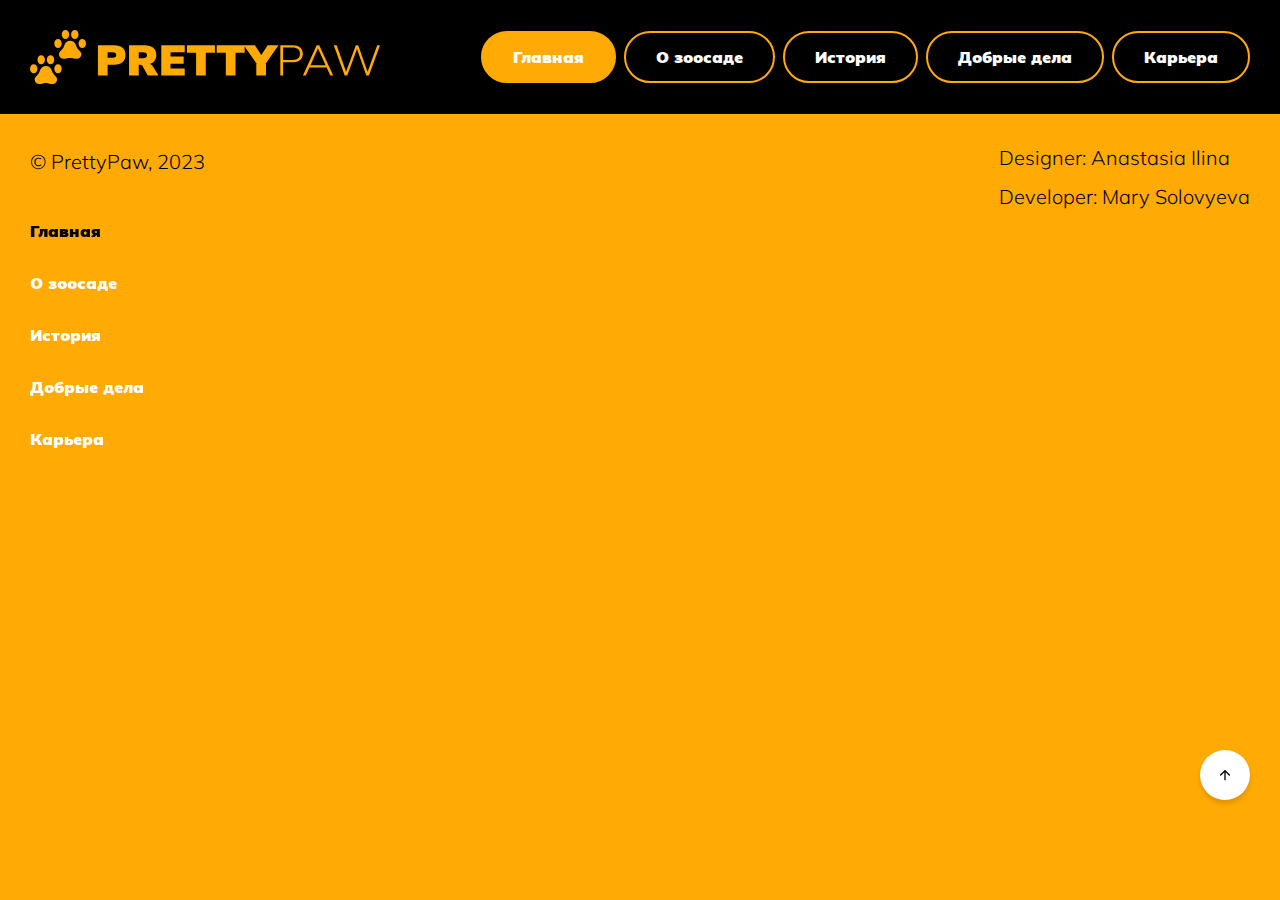
<file: page.html>
<!doctype html><html lang="ru"><head><meta charset="UTF-8"><meta http-equiv="X-UA-Compatible" content="IE=edge"><meta name="viewport" content="width=device-width,initial-scale=1"><title>Зоосад - Pretty Paw</title><link rel="icon" type="image/x-icon" href="assets/favicon.ico"><link rel="icon" type="image/png" sizes="16x16" href="assets/favicon-16x16.png"><link rel="icon" type="image/png" sizes="32x32" href="assets/favicon-32x32.png"><link rel="icon" type="image/png" sizes="48x48" href="assets/favicon-48x48.png"><link rel="manifest" href="assets/manifest.webmanifest"><meta name="mobile-web-app-capable" content="yes"><meta name="theme-color" content="#fff"><meta name="application-name" content="pretty-paw"><link rel="apple-touch-icon" sizes="57x57" href="assets/apple-touch-icon-57x57.png"><link rel="apple-touch-icon" sizes="60x60" href="assets/apple-touch-icon-60x60.png"><link rel="apple-touch-icon" sizes="72x72" href="assets/apple-touch-icon-72x72.png"><link rel="apple-touch-icon" sizes="76x76" href="assets/apple-touch-icon-76x76.png"><link rel="apple-touch-icon" sizes="114x114" href="assets/apple-touch-icon-114x114.png"><link rel="apple-touch-icon" sizes="120x120" href="assets/apple-touch-icon-120x120.png"><link rel="apple-touch-icon" sizes="144x144" href="assets/apple-touch-icon-144x144.png"><link rel="apple-touch-icon" sizes="152x152" href="assets/apple-touch-icon-152x152.png"><link rel="apple-touch-icon" sizes="167x167" href="assets/apple-touch-icon-167x167.png"><link rel="apple-touch-icon" sizes="180x180" href="assets/apple-touch-icon-180x180.png"><link rel="apple-touch-icon" sizes="1024x1024" href="assets/apple-touch-icon-1024x1024.png"><meta name="apple-mobile-web-app-capable" content="yes"><meta name="apple-mobile-web-app-status-bar-style" content="black-translucent"><meta name="apple-mobile-web-app-title" content="pretty-paw"><link rel="apple-touch-startup-image" media="(device-width: 320px) and (device-height: 568px) and (-webkit-device-pixel-ratio: 2) and (orientation: portrait)" href="assets/apple-touch-startup-image-640x1136.png"><link rel="apple-touch-startup-image" media="(device-width: 320px) and (device-height: 568px) and (-webkit-device-pixel-ratio: 2) and (orientation: landscape)" href="assets/apple-touch-startup-image-1136x640.png"><link rel="apple-touch-startup-image" media="(device-width: 375px) and (device-height: 667px) and (-webkit-device-pixel-ratio: 2) and (orientation: portrait)" href="assets/apple-touch-startup-image-750x1334.png"><link rel="apple-touch-startup-image" media="(device-width: 375px) and (device-height: 667px) and (-webkit-device-pixel-ratio: 2) and (orientation: landscape)" href="assets/apple-touch-startup-image-1334x750.png"><link rel="apple-touch-startup-image" media="(device-width: 375px) and (device-height: 812px) and (-webkit-device-pixel-ratio: 3) and (orientation: portrait)" href="assets/apple-touch-startup-image-1125x2436.png"><link rel="apple-touch-startup-image" media="(device-width: 375px) and (device-height: 812px) and (-webkit-device-pixel-ratio: 3) and (orientation: landscape)" href="assets/apple-touch-startup-image-2436x1125.png"><link rel="apple-touch-startup-image" media="(device-width: 390px) and (device-height: 844px) and (-webkit-device-pixel-ratio: 3) and (orientation: portrait)" href="assets/apple-touch-startup-image-1170x2532.png"><link rel="apple-touch-startup-image" media="(device-width: 390px) and (device-height: 844px) and (-webkit-device-pixel-ratio: 3) and (orientation: landscape)" href="assets/apple-touch-startup-image-2532x1170.png"><link rel="apple-touch-startup-image" media="(device-width: 414px) and (device-height: 896px) and (-webkit-device-pixel-ratio: 2) and (orientation: portrait)" href="assets/apple-touch-startup-image-828x1792.png"><link rel="apple-touch-startup-image" media="(device-width: 414px) and (device-height: 896px) and (-webkit-device-pixel-ratio: 2) and (orientation: landscape)" href="assets/apple-touch-startup-image-1792x828.png"><link rel="apple-touch-startup-image" media="(device-width: 414px) and (device-height: 896px) and (-webkit-device-pixel-ratio: 3) and (orientation: portrait)" href="assets/apple-touch-startup-image-1242x2688.png"><link rel="apple-touch-startup-image" media="(device-width: 414px) and (device-height: 896px) and (-webkit-device-pixel-ratio: 3) and (orientation: landscape)" href="assets/apple-touch-startup-image-2688x1242.png"><link rel="apple-touch-startup-image" media="(device-width: 414px) and (device-height: 736px) and (-webkit-device-pixel-ratio: 3) and (orientation: portrait)" href="assets/apple-touch-startup-image-1242x2208.png"><link rel="apple-touch-startup-image" media="(device-width: 414px) and (device-height: 736px) and (-webkit-device-pixel-ratio: 3) and (orientation: landscape)" href="assets/apple-touch-startup-image-2208x1242.png"><link rel="apple-touch-startup-image" media="(device-width: 428px) and (device-height: 926px) and (-webkit-device-pixel-ratio: 3) and (orientation: portrait)" href="assets/apple-touch-startup-image-1284x2778.png"><link rel="apple-touch-startup-image" media="(device-width: 428px) and (device-height: 926px) and (-webkit-device-pixel-ratio: 3) and (orientation: landscape)" href="assets/apple-touch-startup-image-2778x1284.png"><link rel="apple-touch-startup-image" media="(device-width: 768px) and (device-height: 1024px) and (-webkit-device-pixel-ratio: 2) and (orientation: portrait)" href="assets/apple-touch-startup-image-1536x2048.png"><link rel="apple-touch-startup-image" media="(device-width: 768px) and (device-height: 1024px) and (-webkit-device-pixel-ratio: 2) and (orientation: landscape)" href="assets/apple-touch-startup-image-2048x1536.png"><link rel="apple-touch-startup-image" media="(device-width: 810px) and (device-height: 1080px) and (-webkit-device-pixel-ratio: 2) and (orientation: portrait)" href="assets/apple-touch-startup-image-1620x2160.png"><link rel="apple-touch-startup-image" media="(device-width: 810px) and (device-height: 1080px) and (-webkit-device-pixel-ratio: 2) and (orientation: landscape)" href="assets/apple-touch-startup-image-2160x1620.png"><link rel="apple-touch-startup-image" media="(device-width: 834px) and (device-height: 1194px) and (-webkit-device-pixel-ratio: 2) and (orientation: portrait)" href="assets/apple-touch-startup-image-1668x2388.png"><link rel="apple-touch-startup-image" media="(device-width: 834px) and (device-height: 1194px) and (-webkit-device-pixel-ratio: 2) and (orientation: landscape)" href="assets/apple-touch-startup-image-2388x1668.png"><link rel="apple-touch-startup-image" media="(device-width: 834px) and (device-height: 1112px) and (-webkit-device-pixel-ratio: 2) and (orientation: portrait)" href="assets/apple-touch-startup-image-1668x2224.png"><link rel="apple-touch-startup-image" media="(device-width: 834px) and (device-height: 1112px) and (-webkit-device-pixel-ratio: 2) and (orientation: landscape)" href="assets/apple-touch-startup-image-2224x1668.png"><link rel="apple-touch-startup-image" media="(device-width: 1024px) and (device-height: 1366px) and (-webkit-device-pixel-ratio: 2) and (orientation: portrait)" href="assets/apple-touch-startup-image-2048x2732.png"><link rel="apple-touch-startup-image" media="(device-width: 1024px) and (device-height: 1366px) and (-webkit-device-pixel-ratio: 2) and (orientation: landscape)" href="assets/apple-touch-startup-image-2732x2048.png"><meta name="msapplication-TileColor" content="#fff"><meta name="msapplication-TileImage" content="assets/mstile-144x144.png"><meta name="msapplication-config" content="assets/browserconfig.xml"><link rel="yandex-tableau-widget" href="assets/yandex-browser-manifest.json"><script defer="defer" src="main.25c47b2b8e47c68a7971.js"></script><link href="main.cdd906766c778330fa49.css" rel="stylesheet"></head><body><header class="header"><div class="container header__container"><img class="header__logo" src="assets/logo.svg" alt="Оранжевый логотип зоосада PrettyPaw"><nav class="header__nav navigation"><ul class="navigation__list"><li class="navigation__item"><a class="navigation__link navigation__link_active" href="./">Главная</a></li><li class="navigation__item"><a class="navigation__link" href="page.html#about">О&nbsp;зоосаде</a></li><li class="navigation__item"><a class="navigation__link" href="page.html#history">История</a></li><li class="navigation__item"><a class="navigation__link" href="page.html#deeds">Добрые&nbsp;дела</a></li><li class="navigation__item"><a class="navigation__link" href="page.html#career">Карьера</a></li></ul><button class="navigation__button" aria-label="Открыть меню"></button></nav></div></header><main><section class="page-nav"><ul class="page-nav__list"><li class="page-nav__item"><a class="page-nav__link" href="./">Главная</a></li><li class="page-nav__item"><a class="page-nav__link" href="page.html#about">О&nbsp;зоосаде</a></li><li class="page-nav__item"><a class="page-nav__link" href="page.html#history">История</a></li><li class="page-nav__item"><a class="page-nav__link" href="page.html#deeds">Добрые&nbsp;дела</a></li><li class="page-nav__item"><a class="page-nav__link" href="page.html#career">Карьера</a></li></ul></section><section class="page" id="about"><div class="page__container"><h1 class="page__title">О Зоосаде</h1><div class="page__text-block"><p class="page__text">Этот зоопарк расположен в&nbsp;живописном месте и&nbsp;занимает большую территорию. Здесь содержатся различные виды животных со&nbsp;всего мира, начиная от&nbsp;крупных хищников, таких как львы и&nbsp;тигры, до&nbsp;разнообразных птиц, рыб и&nbsp;насекомых.</p><p class="page__text">В&nbsp;зоосаде созданы условия максимально приближенные к&nbsp;естественной среде обитания животных. Зоопарк заботится о&nbsp;благосостоянии животных, обеспечивая их&nbsp;необходимым питанием, медицинским уходом и&nbsp;комфортными условиями для жизни.</p></div><figure class="page__image-block"><img class="page__image" src="assets/Page-about-1.jpg" alt="Животное"></figure><div class="page__text-block"><p class="page__text">Помимо того, что зоосад представляет интерес для туристов и&nbsp;любителей животных, он&nbsp;также является важным центром научных исследований, связанных с&nbsp;охраной природы и&nbsp;защитой редких и&nbsp;исчезающих видов животных. Зоопарк сотрудничает с&nbsp;различными научными институтами и&nbsp;организациями по&nbsp;всему миру для сохранения биоразнообразия на&nbsp;планете.</p></div><figure class="page__image-block page__image-block_double"><img class="page__image" src="assets/Page-about-2.1.jpg" alt="Ветеринар с песиком"> <img class="page__image" src="assets/Page-about-2.2.jpg" alt="Ветеринар"></figure><div class="page__text-block"><p class="page__text">Наша компания работает с&nbsp;современными стандартами в&nbsp;области ухода за&nbsp;животными. У&nbsp;нас есть высококвалифицированный персонал, который заботится о&nbsp;каждом животном индивидуально, учитывая его потребности и&nbsp;характер. Мы&nbsp;также предоставляем множество услуг, чтобы сделать пребывание животного у&nbsp;нас максимально комфортным и&nbsp;безопасным, включая кормление, прогулки, игры и&nbsp;медицинский уход.</p></div><figure class="page__image-block"><img class="page__image" src="assets/Page-about-3.jpg" alt="Девочка обнимает лошадь"></figure></div></section><section class="page" id="history"><div class="page__container"><h1 class="page__title">История</h1><div class="page__text-block"><p class="page__text">Зоосад был основан много лет назад в&nbsp;центре города. Начиная с&nbsp;небольшого количества животных, он&nbsp;быстро стал одним из&nbsp;самых популярных мест в&nbsp;городе для посещения и&nbsp;развлечения.</p><p class="page__text">Сегодня зоопарк имеет огромный ассортимент животных. Он&nbsp;является домом для множества видов животных, от&nbsp;больших слонов до&nbsp;маленьких хамелеонов. Животные живут в&nbsp;условиях, максимально приближенных к&nbsp;их&nbsp;естественной среде обитания. Зоопарк уделяет особое внимание здоровью и&nbsp;благополучию своих обитателей.</p></div><figure class="page__image-block"><img class="page__image" src="assets/page-hstory-1.jpg" alt="Леопард"></figure><div class="page__text-block"><p class="page__text">Одной из&nbsp;главных целей зоопарка является образование посетителей. Многие дети посещают зоопарк в&nbsp;школьных экскурсиях, где они могут узнать больше о&nbsp;различных животных и&nbsp;их&nbsp;поведении. Также зоопарк проводит мероприятия, посвященные конкретным видам животных, чтобы привлечь внимание к&nbsp;их&nbsp;защите в&nbsp;естественной среде обитания.</p><p class="page__text">Кроме того, зоопарк сотрудничает с&nbsp;другими зоопарками по&nbsp;всему миру для обмена животными и&nbsp;исследованиями. Это позволяет зоопарку иметь большой разнообразный выбор животных и&nbsp;оказывать поддержку международным усилиям по&nbsp;защите видов, находящихся под угрозой исчезновения.</p></div><figure class="page__image-block page__image-block_double"><img class="page__image" src="assets/page-hstory-2.1.jpg" alt="Ребенок кормит животных"> <img class="page__image" src="assets/page-hstory-2.2.jpg" alt="Обезьяны"></figure><div class="page__text-block"><p class="page__text">Зоопарк предлагает различные возможности для развлечения, включая посещение зоопарка, участие в&nbsp;программе кормления животных, а&nbsp;также возможность заняться экстримальными видами спорта, такими как катание на&nbsp;тросе над зоопарком.</p><p class="page__text">Зоопарк&nbsp;&mdash; это место, где люди могут насладиться природой и&nbsp;узнать больше о&nbsp;мире животных. Он&nbsp;является важной частью городской культуры и&nbsp;защиты животных в&nbsp;мире.</p></div><figure class="page__image-block"><img class="page__image" src="assets/page-hstory-3.jpg" alt="Вид на Зоосад сверху"></figure></div></section><section class="page" id="deeds"><div class="page__container"><h1 class="page__title">дОбрые дела</h1><div class="page__text-block"><p class="page__text">Добрые дела&nbsp;&mdash; это ежегодная благотворительная акция, которую проводит компания зоосада. В&nbsp;рамках этой акции компания предоставляет услуги по&nbsp;уходу за&nbsp;животными из&nbsp;приютов и&nbsp;бездомных животных совершенно бесплатно.</p></div><figure class="page__image-block"><img class="page__image" src="assets/page-deeds-1.jpg" alt="Котик нюхает палец человека"></figure><div class="page__text-block"><p class="page__text">В&nbsp;течение нескольких дней в&nbsp;году, клиенты компании могут привести своих домашних животных на&nbsp;процедуры груминга, дрессировки, социализации и&nbsp;многие другие услуги, и&nbsp;взамен сделать пожертвование на&nbsp;поддержку бездомных животных и&nbsp;приютов. В&nbsp;этот период все собранные средства идут на&nbsp;помощь животным, которые нуждаются в&nbsp;уходе и&nbsp;любви.</p><p class="page__text">Кроме того, в&nbsp;рамках акции компания организует совместные мероприятия с&nbsp;местными приютами, например, прогулки с&nbsp;собаками, выставки животных и&nbsp;мастер-классы по&nbsp;уходу за&nbsp;животными.</p></div><figure class="page__image-block page__image-block_double"><img class="page__image" src="assets/page-deeds-2.1.jpg" alt="Милый черный песик"> <img class="page__image" src="assets/page-deeds-2.2.jpg" alt="Кот"></figure><div class="page__text-block"><p class="page__text">Эта акция стала не&nbsp;только благотворительным событием, но&nbsp;и&nbsp;традицией компании. Она дает возможность не&nbsp;только помочь бездомным животным, но&nbsp;и&nbsp;сделать доброе дело, что стимулирует людей к&nbsp;заботе о&nbsp;животных и&nbsp;к&nbsp;участию в&nbsp;благотворительных проектах.</p></div><figure class="page__image-block"><img class="page__image" src="assets/page-deeds-3.jpg" alt="Ладони, сложанные в виде сердца"></figure></div></section><section class="page" id="career"><div class="page__container"><h1 class="page__title">Карьера</h1><div class="page__text-block"><p class="page__text">Карьера в&nbsp;нашей компании может предоставить много интересных и&nbsp;перспективных возможностей для людей, увлеченных животными и&nbsp;желающих развиваться в&nbsp;этой области.</p><p class="page__text">У&nbsp;нас есть возможности для трудоустройства в&nbsp;различных должностях, начиная от&nbsp;сотрудников магазина, где можно работать с&nbsp;клиентами и&nbsp;продавать товары для животных, до&nbsp;ветеринарных врачей и&nbsp;специалистов по&nbsp;уходу за&nbsp;животными в&nbsp;груминг-салонах. Также в&nbsp;компании есть возможности для работы в&nbsp;отделе маркетинга, управления персоналом и&nbsp;различных других сферах.</p></div><figure class="page__image-block"><img class="page__image" src="assets/career-dog.jpg" alt="Человек кормит собаку"></figure><div class="page__text-block"><p class="page__text">Компания предоставляет своим сотрудникам возможность профессионального роста и&nbsp;развития, проводя регулярные тренинги и&nbsp;курсы повышения квалификации. Кроме того, компания заботится о&nbsp;своих сотрудниках и&nbsp;предлагает им&nbsp;конкурентную заработную плату, социальные льготы, гибкий график работы и&nbsp;возможность работать удаленно.</p></div><figure class="page__image-block page__image-block_double"><img class="page__image" src="assets/career-people1.jpg" alt="Кандидаты"> <img class="page__image" src="assets/career-people2.jpg" alt="Кандидаты"></figure><div class="page__text-block"><p class="page__text">Чтобы начать у&nbsp;нас карьеру, желательно иметь опыт работы с&nbsp;животными или образование в&nbsp;соответствующей области, такой как ветеринарная медицина или зоотехника. Но&nbsp;даже если у&nbsp;вас нет такого опыта или образования, вы&nbsp;можете получить его, работая в&nbsp;компании и&nbsp;проходя обучение на&nbsp;месте.</p></div><figure class="page__image-block"><img class="page__image" src="assets/career-people3.jpg" alt="Наш счастливый сотрудник"></figure><a class="page__link link-main" href="https://hh.ru">Вакансии</a></div></section></main><footer class="footer"><div class="container footer__container"><img class="footer__logo" src="assets/logo-black.svg" alt="логотип черного цвета pretty paw"><ul class="footer__social-list"><li class="footer__social-item"><a class="footer__social-link" href="#"><svg width="51" height="50" viewBox="0 0 51 50" fill="none" xmlns="http://www.w3.org/2000/svg"><path d="M26.16 6.24585C26.1777 6.24589 26.1969 6.24593 26.2175 6.24598L26.4387 6.24667C29.0068 6.25611 42.0228 6.35045 45.5322 7.29392C47.6835 7.87093 49.3775 9.57142 49.9525 11.73C50.2691 12.9159 50.4897 14.4921 50.6434 16.1132L50.6733 16.438C50.6975 16.7089 50.7198 16.9804 50.7405 17.251L50.7646 17.575C50.97 20.4316 50.9939 23.1047 50.9967 23.6896L50.997 23.7685C50.997 23.7749 50.9971 23.7855 50.9971 23.7855V23.8298C50.9971 23.8298 50.997 23.8404 50.997 23.8468L50.9967 23.9257C50.9938 24.5327 50.9681 27.3886 50.7405 30.3645L50.7149 30.6896L50.6876 31.0149C50.5328 32.8042 50.3007 34.581 49.9525 35.8853C49.3775 38.0439 47.6835 39.7448 45.5322 40.3214C41.9058 41.2967 28.1285 41.365 26.2175 41.3697L26.0703 41.37C26.0582 41.37 26.0476 41.3701 26.0385 41.3701L25.9785 41.3701C25.9785 41.3701 25.9647 41.3701 25.9555 41.3701L25.7766 41.3697C24.8108 41.3673 20.8144 41.3487 16.6292 41.205L16.0941 41.1859C16.0048 41.1826 15.9155 41.1793 15.8262 41.1759L15.2905 41.1547L14.756 41.1321C11.2888 40.9799 7.98301 40.7304 6.46228 40.3214C4.31096 39.7448 2.61691 38.0439 2.04193 35.8853C1.6936 34.581 1.46138 32.8042 1.30656 31.0149L1.27926 30.6896L1.25361 30.3645C1.0342 27.4968 1.00234 24.7405 0.997721 24.0008L0.997168 23.8949C0.99713 23.8853 0.997097 23.8765 0.99707 23.8685V23.7468C0.997097 23.7388 0.99713 23.73 0.997168 23.7205L0.997721 23.6146C1.00191 22.9446 1.02843 20.6207 1.19639 18.058L1.21813 17.7365C1.22187 17.6827 1.22569 17.6289 1.22956 17.575L1.25361 17.251C1.27431 16.9804 1.29668 16.7089 1.32085 16.438L1.35073 16.1132C1.50456 14.4921 1.72527 12.9159 2.04193 11.73C2.61691 9.57142 4.31096 7.87093 6.46228 7.29392C7.98301 6.88508 11.2888 6.63569 14.756 6.48357L15.2905 6.46092L15.8262 6.43976C15.9155 6.43635 16.0048 6.43301 16.0941 6.42972L16.6292 6.41069C20.5473 6.27619 24.2998 6.25128 25.5553 6.24667L25.7766 6.24598C25.7971 6.24593 25.8163 6.24589 25.8341 6.24585H26.16ZM20.9972 16.2808V31.3345L33.987 23.8081L20.9972 16.2808Z" fill="black"/></svg></a></li><li class="footer__social-item"><a class="footer__social-link" href="#"><svg width="50" height="50" viewBox="0 0 50 50" fill="none" xmlns="http://www.w3.org/2000/svg"><path d="M50 25C50 38.8071 38.8071 50 25 50C11.1929 50 0 38.8071 0 25C0 11.1929 11.1929 0 25 0C38.8071 0 50 11.1929 50 25ZM25.896 18.4562C23.4644 19.4676 18.6046 21.5609 11.3166 24.7362C10.1331 25.2068 9.51316 25.6672 9.45673 26.1174C9.36135 26.8782 10.3141 27.1778 11.6115 27.5858C11.788 27.6413 11.9709 27.6988 12.1583 27.7597C13.4348 28.1746 15.1518 28.66 16.0445 28.6793C16.8542 28.6968 17.7579 28.363 18.7556 27.6779C25.565 23.0814 29.0801 20.758 29.3008 20.708C29.4565 20.6726 29.6722 20.6282 29.8184 20.7581C29.9646 20.888 29.9502 21.1341 29.9347 21.2001C29.8403 21.6025 26.1004 25.0795 24.165 26.8788C23.5616 27.4397 23.1336 27.8376 23.0461 27.9285C22.8501 28.1321 22.6504 28.3246 22.4584 28.5097C21.2726 29.6529 20.3833 30.5101 22.5077 31.9101C23.5285 32.5828 24.3455 33.1391 25.1604 33.6941C26.0505 34.3002 26.9382 34.9048 28.0868 35.6577C28.3794 35.8495 28.6589 36.0488 28.9311 36.2428C29.9669 36.9813 30.8975 37.6447 32.0472 37.5389C32.7152 37.4774 33.4053 36.8493 33.7557 34.9758C34.5839 30.5483 36.2118 20.9552 36.5881 17.0022C36.621 16.6558 36.5796 16.2126 36.5463 16.018C36.513 15.8234 36.4434 15.5462 36.1905 15.341C35.8909 15.0979 35.4285 15.0467 35.2217 15.0503C34.2814 15.0669 32.8388 15.5685 25.896 18.4562Z" fill="black"/></svg></a></li></ul><ul class="footer__developers"><li class="footer__developer">Designer: <a href="https://t.me/Mrshmallowww" target="_blank">Anastasia Ilina</a></li><li class="footer__developer">Developer: <a href="https://t.me/Mary_ue" target="_blank">Mary Solovyeva</a></li></ul><p class="footer__copyright">&copy;&nbsp;PrettyPaw, 2023</p></div></footer></body></html>
</file>
<file: main.cdd906766c778330fa49.css>
@font-face{font-family:"swiper-icons";src:url("data:application/font-woff;charset=utf-8;base64, [base64]//wADZ2x5ZgAAAywAAADMAAAD2MHtryVoZWFkAAABbAAAADAAAAA2E2+eoWhoZWEAAAGcAAAAHwAAACQC9gDzaG10eAAAAigAAAAZAAAArgJkABFsb2NhAAAC0AAAAFoAAABaFQAUGG1heHAAAAG8AAAAHwAAACAAcABAbmFtZQAAA/gAAAE5AAACXvFdBwlwb3N0AAAFNAAAAGIAAACE5s74hXjaY2BkYGAAYpf5Hu/j+W2+MnAzMYDAzaX6QjD6/4//Bxj5GA8AuRwMYGkAPywL13jaY2BkYGA88P8Agx4j+/8fQDYfA1AEBWgDAIB2BOoAeNpjYGRgYNBh4GdgYgABEMnIABJzYNADCQAACWgAsQB42mNgYfzCOIGBlYGB0YcxjYGBwR1Kf2WQZGhhYGBiYGVmgAFGBiQQkOaawtDAoMBQxXjg/wEGPcYDDA4wNUA2CCgwsAAAO4EL6gAAeNpj2M0gyAACqxgGNWBkZ2D4/wMA+xkDdgAAAHjaY2BgYGaAYBkGRgYQiAHyGMF8FgYHIM3DwMHABGQrMOgyWDLEM1T9/w8UBfEMgLzE////P/5//f/V/xv+r4eaAAeMbAxwIUYmIMHEgKYAYjUcsDAwsLKxc3BycfPw8jEQA/[base64]/uznmfPFBNODM2K7MTQ45YEAZqGP81AmGGcF3iPqOop0r1SPTaTbVkfUe4HXj97wYE+yNwWYxwWu4v1ugWHgo3S1XdZEVqWM7ET0cfnLGxWfkgR42o2PvWrDMBSFj/IHLaF0zKjRgdiVMwScNRAoWUoH78Y2icB/yIY09An6AH2Bdu/UB+yxopYshQiEvnvu0dURgDt8QeC8PDw7Fpji3fEA4z/PEJ6YOB5hKh4dj3EvXhxPqH/SKUY3rJ7srZ4FZnh1PMAtPhwP6fl2PMJMPDgeQ4rY8YT6Gzao0eAEA409DuggmTnFnOcSCiEiLMgxCiTI6Cq5DZUd3Qmp10vO0LaLTd2cjN4fOumlc7lUYbSQcZFkutRG7g6JKZKy0RmdLY680CDnEJ+UMkpFFe1RN7nxdVpXrC4aTtnaurOnYercZg2YVmLN/d/gczfEimrE/fs/bOuq29Zmn8tloORaXgZgGa78yO9/cnXm2BpaGvq25Dv9S4E9+5SIc9PqupJKhYFSSl47+Qcr1mYNAAAAeNptw0cKwkAAAMDZJA8Q7OUJvkLsPfZ6zFVERPy8qHh2YER+3i/BP83vIBLLySsoKimrqKqpa2hp6+jq6RsYGhmbmJqZSy0sraxtbO3sHRydnEMU4uR6yx7JJXveP7WrDycAAAAAAAH//wACeNpjYGRgYOABYhkgZgJCZgZNBkYGLQZtIJsFLMYAAAw3ALgAeNolizEKgDAQBCchRbC2sFER0YD6qVQiBCv/H9ezGI6Z5XBAw8CBK/m5iQQVauVbXLnOrMZv2oLdKFa8Pjuru2hJzGabmOSLzNMzvutpB3N42mNgZGBg4GKQYzBhYMxJLMlj4GBgAYow/P/PAJJhLM6sSoWKfWCAAwDAjgbRAAB42mNgYGBkAIIbCZo5IPrmUn0hGA0AO8EFTQAA") format("woff");font-weight:400;font-style:normal}:root{--swiper-theme-color: #007aff}.swiper,swiper-container{margin-left:auto;margin-right:auto;position:relative;overflow:hidden;list-style:none;padding:0;z-index:1;display:block}.swiper-vertical>.swiper-wrapper{flex-direction:column}.swiper-wrapper{position:relative;width:100%;height:100%;z-index:1;display:flex;transition-property:-webkit-transform;transition-property:transform;transition-property:transform, -webkit-transform;transition-timing-function:initial;transition-timing-function:var(--swiper-wrapper-transition-timing-function, initial);box-sizing:content-box}.swiper-android .swiper-slide,.swiper-wrapper{-webkit-transform:translate3d(0px, 0, 0);transform:translate3d(0px, 0, 0)}.swiper-horizontal{touch-action:pan-y}.swiper-vertical{touch-action:pan-x}.swiper-slide,swiper-slide{flex-shrink:0;width:100%;height:100%;position:relative;transition-property:-webkit-transform;transition-property:transform;transition-property:transform, -webkit-transform;display:block}.swiper-slide-invisible-blank{visibility:hidden}.swiper-autoheight,.swiper-autoheight .swiper-slide{height:auto}.swiper-autoheight .swiper-wrapper{align-items:flex-start;transition-property:height,-webkit-transform;transition-property:transform,height;transition-property:transform,height,-webkit-transform}.swiper-backface-hidden .swiper-slide{-webkit-transform:translateZ(0);transform:translateZ(0);-webkit-backface-visibility:hidden;backface-visibility:hidden}.swiper-3d.swiper-css-mode .swiper-wrapper{-webkit-perspective:1200px;perspective:1200px}.swiper-3d .swiper-wrapper{-webkit-transform-style:preserve-3d;transform-style:preserve-3d}.swiper-3d{-webkit-perspective:1200px;perspective:1200px}.swiper-3d .swiper-slide,.swiper-3d .swiper-slide-shadow,.swiper-3d .swiper-slide-shadow-left,.swiper-3d .swiper-slide-shadow-right,.swiper-3d .swiper-slide-shadow-top,.swiper-3d .swiper-slide-shadow-bottom,.swiper-3d .swiper-cube-shadow{-webkit-transform-style:preserve-3d;transform-style:preserve-3d}.swiper-3d .swiper-slide-shadow,.swiper-3d .swiper-slide-shadow-left,.swiper-3d .swiper-slide-shadow-right,.swiper-3d .swiper-slide-shadow-top,.swiper-3d .swiper-slide-shadow-bottom{position:absolute;left:0;top:0;width:100%;height:100%;pointer-events:none;z-index:10}.swiper-3d .swiper-slide-shadow{background:rgba(0,0,0,.15)}.swiper-3d .swiper-slide-shadow-left{background-image:linear-gradient(to left, rgba(0, 0, 0, 0.5), rgba(0, 0, 0, 0))}.swiper-3d .swiper-slide-shadow-right{background-image:linear-gradient(to right, rgba(0, 0, 0, 0.5), rgba(0, 0, 0, 0))}.swiper-3d .swiper-slide-shadow-top{background-image:linear-gradient(to top, rgba(0, 0, 0, 0.5), rgba(0, 0, 0, 0))}.swiper-3d .swiper-slide-shadow-bottom{background-image:linear-gradient(to bottom, rgba(0, 0, 0, 0.5), rgba(0, 0, 0, 0))}.swiper-css-mode>.swiper-wrapper{overflow:auto;scrollbar-width:none;-ms-overflow-style:none}.swiper-css-mode>.swiper-wrapper::-webkit-scrollbar{display:none}.swiper-css-mode>.swiper-wrapper>.swiper-slide{scroll-snap-align:start start}.swiper-horizontal.swiper-css-mode>.swiper-wrapper{scroll-snap-type:x mandatory}.swiper-vertical.swiper-css-mode>.swiper-wrapper{scroll-snap-type:y mandatory}.swiper-centered>.swiper-wrapper::before{content:"";flex-shrink:0;order:9999}.swiper-centered>.swiper-wrapper>.swiper-slide{scroll-snap-align:center center;scroll-snap-stop:always}.swiper-centered.swiper-horizontal>.swiper-wrapper>.swiper-slide:first-child{margin-left:var(--swiper-centered-offset-before)}.swiper-centered.swiper-horizontal>.swiper-wrapper::before{height:100%;min-height:1px;width:var(--swiper-centered-offset-after)}.swiper-centered.swiper-vertical>.swiper-wrapper>.swiper-slide:first-child{margin-top:var(--swiper-centered-offset-before)}.swiper-centered.swiper-vertical>.swiper-wrapper::before{width:100%;min-width:1px;height:var(--swiper-centered-offset-after)}.swiper-lazy-preloader{width:42px;height:42px;position:absolute;left:50%;top:50%;margin-left:-21px;margin-top:-21px;z-index:10;-webkit-transform-origin:50%;transform-origin:50%;box-sizing:border-box;border:4px solid #007aff;border:4px solid var(--swiper-preloader-color, var(--swiper-theme-color));border-radius:50%;border-top-color:rgba(0,0,0,0)}.swiper:not(.swiper-watch-progress) .swiper-lazy-preloader,swiper-container:not(.swiper-watch-progress) .swiper-lazy-preloader,.swiper-watch-progress .swiper-slide-visible .swiper-lazy-preloader{-webkit-animation:swiper-preloader-spin 1s infinite linear;animation:swiper-preloader-spin 1s infinite linear}.swiper-lazy-preloader-white{--swiper-preloader-color: #fff}.swiper-lazy-preloader-black{--swiper-preloader-color: #000}@-webkit-keyframes swiper-preloader-spin{0%{-webkit-transform:rotate(0deg);transform:rotate(0deg)}100%{-webkit-transform:rotate(360deg);transform:rotate(360deg)}}@keyframes swiper-preloader-spin{0%{-webkit-transform:rotate(0deg);transform:rotate(0deg)}100%{-webkit-transform:rotate(360deg);transform:rotate(360deg)}}
.swiper-pagination{position:absolute;text-align:center;transition:300ms opacity;-webkit-transform:translate3d(0, 0, 0);transform:translate3d(0, 0, 0);z-index:10}.swiper-pagination.swiper-pagination-hidden{opacity:0}.swiper-pagination-disabled>.swiper-pagination,.swiper-pagination.swiper-pagination-disabled{display:none !important}.swiper-pagination-fraction,.swiper-pagination-custom,.swiper-horizontal>.swiper-pagination-bullets,.swiper-pagination-bullets.swiper-pagination-horizontal{bottom:8px;bottom:var(--swiper-pagination-bottom, 8px);top:auto;top:var(--swiper-pagination-top, auto);left:0;width:100%}.swiper-pagination-bullets-dynamic{overflow:hidden;font-size:0}.swiper-pagination-bullets-dynamic .swiper-pagination-bullet{-webkit-transform:scale(0.33);transform:scale(0.33);position:relative}.swiper-pagination-bullets-dynamic .swiper-pagination-bullet-active{-webkit-transform:scale(1);transform:scale(1)}.swiper-pagination-bullets-dynamic .swiper-pagination-bullet-active-main{-webkit-transform:scale(1);transform:scale(1)}.swiper-pagination-bullets-dynamic .swiper-pagination-bullet-active-prev{-webkit-transform:scale(0.66);transform:scale(0.66)}.swiper-pagination-bullets-dynamic .swiper-pagination-bullet-active-prev-prev{-webkit-transform:scale(0.33);transform:scale(0.33)}.swiper-pagination-bullets-dynamic .swiper-pagination-bullet-active-next{-webkit-transform:scale(0.66);transform:scale(0.66)}.swiper-pagination-bullets-dynamic .swiper-pagination-bullet-active-next-next{-webkit-transform:scale(0.33);transform:scale(0.33)}.swiper-pagination-bullet{width:8px;width:var(--swiper-pagination-bullet-width, var(--swiper-pagination-bullet-size, 8px));height:8px;height:var(--swiper-pagination-bullet-height, var(--swiper-pagination-bullet-size, 8px));display:inline-block;border-radius:50%;border-radius:var(--swiper-pagination-bullet-border-radius, 50%);background:#000;background:var(--swiper-pagination-bullet-inactive-color, #000);opacity:0.2;opacity:var(--swiper-pagination-bullet-inactive-opacity, 0.2)}button.swiper-pagination-bullet{border:none;margin:0;padding:0;box-shadow:none;-webkit-appearance:none;appearance:none}.swiper-pagination-clickable .swiper-pagination-bullet{cursor:pointer}.swiper-pagination-bullet:only-child{display:none !important}.swiper-pagination-bullet-active{opacity:1;opacity:var(--swiper-pagination-bullet-opacity, 1);background:var(--swiper-pagination-color, var(--swiper-theme-color))}.swiper-vertical>.swiper-pagination-bullets,.swiper-pagination-vertical.swiper-pagination-bullets{right:8px;right:var(--swiper-pagination-right, 8px);left:auto;left:var(--swiper-pagination-left, auto);top:50%;-webkit-transform:translate3d(0px, -50%, 0);transform:translate3d(0px, -50%, 0)}.swiper-vertical>.swiper-pagination-bullets .swiper-pagination-bullet,.swiper-pagination-vertical.swiper-pagination-bullets .swiper-pagination-bullet{margin:6px 0;margin:var(--swiper-pagination-bullet-vertical-gap, 6px) 0;display:block}.swiper-vertical>.swiper-pagination-bullets.swiper-pagination-bullets-dynamic,.swiper-pagination-vertical.swiper-pagination-bullets.swiper-pagination-bullets-dynamic{top:50%;-webkit-transform:translateY(-50%);transform:translateY(-50%);width:8px}.swiper-vertical>.swiper-pagination-bullets.swiper-pagination-bullets-dynamic .swiper-pagination-bullet,.swiper-pagination-vertical.swiper-pagination-bullets.swiper-pagination-bullets-dynamic .swiper-pagination-bullet{display:inline-block;transition:200ms top,200ms -webkit-transform;transition:200ms transform,200ms top;transition:200ms transform,200ms top,200ms -webkit-transform}.swiper-horizontal>.swiper-pagination-bullets .swiper-pagination-bullet,.swiper-pagination-horizontal.swiper-pagination-bullets .swiper-pagination-bullet{margin:0 4px;margin:0 var(--swiper-pagination-bullet-horizontal-gap, 4px)}.swiper-horizontal>.swiper-pagination-bullets.swiper-pagination-bullets-dynamic,.swiper-pagination-horizontal.swiper-pagination-bullets.swiper-pagination-bullets-dynamic{left:50%;-webkit-transform:translateX(-50%);transform:translateX(-50%);white-space:nowrap}.swiper-horizontal>.swiper-pagination-bullets.swiper-pagination-bullets-dynamic .swiper-pagination-bullet,.swiper-pagination-horizontal.swiper-pagination-bullets.swiper-pagination-bullets-dynamic .swiper-pagination-bullet{transition:200ms left,200ms -webkit-transform;transition:200ms transform,200ms left;transition:200ms transform,200ms left,200ms -webkit-transform}.swiper-horizontal.swiper-rtl>.swiper-pagination-bullets-dynamic .swiper-pagination-bullet,:host(.swiper-horizontal.swiper-rtl) .swiper-pagination-bullets-dynamic .swiper-pagination-bullet{transition:200ms right,200ms -webkit-transform;transition:200ms transform,200ms right;transition:200ms transform,200ms right,200ms -webkit-transform}.swiper-pagination-fraction{color:inherit;color:var(--swiper-pagination-fraction-color, inherit)}.swiper-pagination-progressbar{background:rgba(0, 0, 0, 0.25);background:var(--swiper-pagination-progressbar-bg-color, rgba(0, 0, 0, 0.25));position:absolute}.swiper-pagination-progressbar .swiper-pagination-progressbar-fill{background:var(--swiper-pagination-color, var(--swiper-theme-color));position:absolute;left:0;top:0;width:100%;height:100%;-webkit-transform:scale(0);transform:scale(0);-webkit-transform-origin:left top;transform-origin:left top}.swiper-rtl .swiper-pagination-progressbar .swiper-pagination-progressbar-fill{-webkit-transform-origin:right top;transform-origin:right top}.swiper-horizontal>.swiper-pagination-progressbar,.swiper-pagination-progressbar.swiper-pagination-horizontal,.swiper-vertical>.swiper-pagination-progressbar.swiper-pagination-progressbar-opposite,.swiper-pagination-progressbar.swiper-pagination-vertical.swiper-pagination-progressbar-opposite{width:100%;height:4px;height:var(--swiper-pagination-progressbar-size, 4px);left:0;top:0}.swiper-vertical>.swiper-pagination-progressbar,.swiper-pagination-progressbar.swiper-pagination-vertical,.swiper-horizontal>.swiper-pagination-progressbar.swiper-pagination-progressbar-opposite,.swiper-pagination-progressbar.swiper-pagination-horizontal.swiper-pagination-progressbar-opposite{width:4px;width:var(--swiper-pagination-progressbar-size, 4px);height:100%;left:0;top:0}.swiper-pagination-lock{display:none}
/*! normalize.css v8.0.1 | MIT License | github.com/necolas/normalize.css */

/* Document
   ========================================================================== */

/**
 * 1. Correct the line height in all browsers.
 * 2. Prevent adjustments of font size after orientation changes in iOS.
 */

html {
  line-height: 1.15; /* 1 */
  -webkit-text-size-adjust: 100%; /* 2 */
}

/* Sections
   ========================================================================== */

/**
 * Remove the margin in all browsers.
 */

body {
  margin: 0;
}

/**
 * Render the `main` element consistently in IE.
 */

main {
  display: block;
}

/**
 * Correct the font size and margin on `h1` elements within `section` and
 * `article` contexts in Chrome, Firefox, and Safari.
 */

h1 {
  font-size: 2em;
  margin: 0.67em 0;
}

/* Grouping content
   ========================================================================== */

/**
 * 1. Add the correct box sizing in Firefox.
 * 2. Show the overflow in Edge and IE.
 */

hr {
  box-sizing: content-box; /* 1 */
  height: 0; /* 1 */
  overflow: visible; /* 2 */
}

/**
 * 1. Correct the inheritance and scaling of font size in all browsers.
 * 2. Correct the odd `em` font sizing in all browsers.
 */

pre {
  font-family: monospace, monospace; /* 1 */
  font-size: 1em; /* 2 */
}

/* Text-level semantics
   ========================================================================== */

/**
 * Remove the gray background on active links in IE 10.
 */

a {
  background-color: transparent;
}

/**
 * 1. Remove the bottom border in Chrome 57-
 * 2. Add the correct text decoration in Chrome, Edge, IE, Opera, and Safari.
 */

abbr[title] {
  border-bottom: none; /* 1 */
  text-decoration: underline; /* 2 */
  text-decoration: underline dotted; /* 2 */
}

/**
 * Add the correct font weight in Chrome, Edge, and Safari.
 */

b,
strong {
  font-weight: bolder;
}

/**
 * 1. Correct the inheritance and scaling of font size in all browsers.
 * 2. Correct the odd `em` font sizing in all browsers.
 */

code,
kbd,
samp {
  font-family: monospace, monospace; /* 1 */
  font-size: 1em; /* 2 */
}

/**
 * Add the correct font size in all browsers.
 */

small {
  font-size: 80%;
}

/**
 * Prevent `sub` and `sup` elements from affecting the line height in
 * all browsers.
 */

sub,
sup {
  font-size: 75%;
  line-height: 0;
  position: relative;
  vertical-align: baseline;
}

sub {
  bottom: -0.25em;
}

sup {
  top: -0.5em;
}

/* Embedded content
   ========================================================================== */

/**
 * Remove the border on images inside links in IE 10.
 */

img {
  border-style: none;
}

/* Forms
   ========================================================================== */

/**
 * 1. Change the font styles in all browsers.
 * 2. Remove the margin in Firefox and Safari.
 */

button,
input,
optgroup,
select,
textarea {
  font-family: inherit; /* 1 */
  font-size: 100%; /* 1 */
  line-height: 1.15; /* 1 */
  margin: 0; /* 2 */
}

/**
 * Show the overflow in IE.
 * 1. Show the overflow in Edge.
 */

button,
input { /* 1 */
  overflow: visible;
}

/**
 * Remove the inheritance of text transform in Edge, Firefox, and IE.
 * 1. Remove the inheritance of text transform in Firefox.
 */

button,
select { /* 1 */
  text-transform: none;
}

/**
 * Correct the inability to style clickable types in iOS and Safari.
 */

button,
[type="button"],
[type="reset"],
[type="submit"] {
  -webkit-appearance: button;
}

/**
 * Remove the inner border and padding in Firefox.
 */

button::-moz-focus-inner,
[type="button"]::-moz-focus-inner,
[type="reset"]::-moz-focus-inner,
[type="submit"]::-moz-focus-inner {
  border-style: none;
  padding: 0;
}

/**
 * Restore the focus styles unset by the previous rule.
 */

button:-moz-focusring,
[type="button"]:-moz-focusring,
[type="reset"]:-moz-focusring,
[type="submit"]:-moz-focusring {
  outline: 1px dotted ButtonText;
}

/**
 * Correct the padding in Firefox.
 */

fieldset {
  padding: 0.35em 0.75em 0.625em;
}

/**
 * 1. Correct the text wrapping in Edge and IE.
 * 2. Correct the color inheritance from `fieldset` elements in IE.
 * 3. Remove the padding so developers are not caught out when they zero out
 *    `fieldset` elements in all browsers.
 */

legend {
  box-sizing: border-box; /* 1 */
  color: inherit; /* 2 */
  display: table; /* 1 */
  max-width: 100%; /* 1 */
  padding: 0; /* 3 */
  white-space: normal; /* 1 */
}

/**
 * Add the correct vertical alignment in Chrome, Firefox, and Opera.
 */

progress {
  vertical-align: baseline;
}

/**
 * Remove the default vertical scrollbar in IE 10+.
 */

textarea {
  overflow: auto;
}

/**
 * 1. Add the correct box sizing in IE 10.
 * 2. Remove the padding in IE 10.
 */

[type="checkbox"],
[type="radio"] {
  box-sizing: border-box; /* 1 */
  padding: 0; /* 2 */
}

/**
 * Correct the cursor style of increment and decrement buttons in Chrome.
 */

[type="number"]::-webkit-inner-spin-button,
[type="number"]::-webkit-outer-spin-button {
  height: auto;
}

/**
 * 1. Correct the odd appearance in Chrome and Safari.
 * 2. Correct the outline style in Safari.
 */

[type="search"] {
  -webkit-appearance: textfield; /* 1 */
  outline-offset: -2px; /* 2 */
}

/**
 * Remove the inner padding in Chrome and Safari on macOS.
 */

[type="search"]::-webkit-search-decoration {
  -webkit-appearance: none;
}

/**
 * 1. Correct the inability to style clickable types in iOS and Safari.
 * 2. Change font properties to `inherit` in Safari.
 */

::-webkit-file-upload-button {
  -webkit-appearance: button; /* 1 */
  font: inherit; /* 2 */
}

/* Interactive
   ========================================================================== */

/*
 * Add the correct display in Edge, IE 10+, and Firefox.
 */

details {
  display: block;
}

/*
 * Add the correct display in all browsers.
 */

summary {
  display: list-item;
}

/* Misc
   ========================================================================== */

/**
 * Add the correct display in IE 10+.
 */

template {
  display: none;
}

/**
 * Add the correct display in IE 10.
 */

[hidden] {
  display: none;
}

@font-face{font-family:"Mulish";font-weight:1000;font-display:swap;src:url(fonts/mulish-extrablack.woff2) format("woff2"),url(fonts/mulish-extrablack.woff) format("woff")}@font-face{font-family:"Mulish";font-weight:300;font-display:swap;src:url(fonts/mulish-light.woff2) format("woff2"),url(fonts/mulish-light.woff) format("woff")}html{position:relative;box-sizing:border-box;min-height:100%}*,*::before,*::after{box-sizing:inherit}body{min-width:320px;min-height:100vh;font-family:"Mulish",sans-serif;font-weight:300;background-color:#ffaa05;color:#000;line-height:1.4;font-size:16px}img,svg,video{display:block;max-width:100%;max-height:100%;height:auto}button{padding:0;cursor:pointer;border:none;background-color:rgba(0,0,0,0)}a{-webkit-text-decoration:none;text-decoration:none;color:inherit}ul{list-style:none;padding:0;margin:0}h1,h2,h3,p,figure,fieldset{margin:0}iframe{border:none}.visually-hidden{position:fixed;-webkit-transform:scale(0);transform:scale(0)}.video-bg{position:absolute;top:0;left:0;width:100%;height:100%;object-fit:cover}.container{padding-left:16px;padding-right:16px}.link-main{padding:10px 20px;display:inline-flex;align-items:center;gap:4px;font-weight:1000;font-size:16;line-height:1;color:#ffaa05;background-color:#fff;border-radius:80px;transition:all .2s ease}.link-main::after{content:"";display:block;width:16px;height:16px;background:url(assets/arrow-right.svg) center/contain no-repeat;transition:background-image .2s ease}.link-main:focus:not(:hover):not(:active){outline:none;box-shadow:inset 0px 0px 0px 2px #000}.link-main:hover{outline:none;color:#000}.link-main:hover::after{background-image:url(assets/arrow-right-black.svg)}.arrow-top{display:flex;align-items:center;justify-content:center;right:16px;bottom:30px;width:36px;height:36px}.arrow-top:hover{color:#ffaa05}.arrow-top__svg{width:12px}.swiper-pagination-bullet{width:10px;height:10px;border-radius:16px;background-color:#fff;opacity:1;transition:width .3s ease}.swiper-pagination-bullet-active{width:40px;background-color:#ffaa05}.header{padding:22px 0;position:absolute;top:0;left:0;right:0;z-index:50;background-color:#000}.header__container{display:flex;align-items:center;justify-content:space-between}.header__logo{width:200px}.navigation__list{display:none;padding-top:120px;padding-bottom:120px;position:absolute;top:0;left:0;width:100%;height:100vh;overflow-y:auto;text-align:center;background-color:#000;color:#fff;z-index:-1}.navigation__item{margin-bottom:40px}.navigation__item:last-child{margin-bottom:0}.navigation__link{font-weight:1000;font-size:16px;line-height:1;white-space:nowrap;transition:all .2s ease}.navigation__link_active{color:#ffaa05;pointer-events:none}.navigation__link:focus:not(:hover){outline:none;color:inherit;background-color:#ffaa05}.navigation__link:hover{outline:none;color:#ffaa05}.navigation__button{display:block;width:36px;height:36px;background:url(assets/menu.svg) center/contain}.navigation__button_active{background-image:url(assets/close.svg)}.hero{position:relative;background-image:url(assets/poster@1x.jpg);background-image:-webkit-image-set(url(assets/poster@2x.webp) 2x, url(assets/poster@1x.webp) 1x, url(assets/poster@2x.jpg) 2x, url(assets/poster@1x.jpg) 1x);background-image:image-set(url(assets/poster@2x.webp) 2x, url(assets/poster@1x.webp) 1x, url(assets/poster@2x.jpg) 2x, url(assets/poster@1x.jpg) 1x);background-size:cover;background-position:contain}.hero__container{position:relative;padding-top:120px;padding-bottom:50px;display:flex;flex-direction:column;justify-content:flex-end;z-index:10;min-height:554px}.hero__title{margin-bottom:24px;font-weight:1000;font-size:40px;line-height:1;text-transform:uppercase;color:#ffaa05}.hero__subtitle{font-size:20px;line-height:1;text-transform:uppercase;color:#fff}.hero::before{content:"";position:absolute;z-index:5;top:0;right:0;bottom:0;left:0;background:linear-gradient(180deg, rgba(0, 0, 0, 0) 35.38%, #000000 100%)}.hero__video-bg{z-index:3}.about{padding:80px 0}.about__title{margin-bottom:24px;font-weight:1000;font-size:32px;line-height:1;text-transform:uppercase;color:#fff}.about__content{margin-bottom:13px;padding-bottom:27px;background-image:url(assets/paw.svg);background-size:contain;background-repeat:no-repeat;background-position:center bottom}.about__description{margin-bottom:40px}.about__link{margin-bottom:40px}.about__count-list{display:grid;grid-template-columns:repeat(2, 120px);grid-gap:20px;gap:20px;font-weight:1000;line-height:1;color:#fff}.about__count{margin-bottom:16px;font-size:40px}.about__image{border-radius:16px}.career{padding-top:80px;padding-bottom:40px;overflow-x:hidden}.career__content{margin-bottom:40px}.career__title{margin-bottom:24px;font-weight:1000;font-size:32px;line-height:1;color:#fff;text-transform:uppercase}.career__description{margin-bottom:24px}.career__image-item{height:auto;height:initial;display:flex;align-items:center}.career__image{width:100%;border-radius:16px}.location{position:relative}.location__list{position:relative;z-index:10;--opacity: 0;--background-image: none}.location__item{position:relative;padding:50px 16px;min-height:273px;background-image:linear-gradient(0deg, rgba(0, 0, 0, 0.4), rgba(0, 0, 0, 0.4))}.location__item:not(:last-child)::after{content:"";position:absolute;display:block;bottom:0;background-color:#fff;right:50%;width:calc(100% - 32px);height:1px;background-color:#fff;-webkit-transform:translate(50%, 1px);transform:translate(50%, 1px)}.location__item::before{content:"";position:absolute;z-index:-1;top:0;right:0;bottom:0;left:0;background-size:cover;background-position:center}.location__item_mammals::before{background-image:url(assets/mammals.jpg);background-image:-webkit-image-set(url(assets/mammals_2x.webp) 2x, url(assets/mammals_2x.jpg) 2x, url(assets/mammals.webp) 1x, url(assets/mammals.jpg) 1x);background-image:image-set(url(assets/mammals_2x.webp) 2x, url(assets/mammals_2x.jpg) 2x, url(assets/mammals.webp) 1x, url(assets/mammals.jpg) 1x)}.location__item_birds::before{background-image:url(assets/birds.jpg);background-image:-webkit-image-set(url(assets/birds_2x.webp) 2x, url(assets/birds_2x.jpg) 2x, url(assets/birds.webp) 1x, url(assets/birds.jpg) 1x);background-image:image-set(url(assets/birds_2x.webp) 2x, url(assets/birds_2x.jpg) 2x, url(assets/birds.webp) 1x, url(assets/birds.jpg) 1x)}.location__item_reptiles::before{background-image:url(assets/reptiles.jpg);background-image:-webkit-image-set(url(assets/reptiles_2x.webp) 2x, url(assets/reptiles_2x.jpg) 2x, url(assets/reptiles.webp) 1x, url(assets/reptiles.jpg) 1x);background-image:image-set(url(assets/reptiles_2x.webp) 2x, url(assets/reptiles_2x.jpg) 2x, url(assets/reptiles.webp) 1x, url(assets/reptiles.jpg) 1x)}.location__item_water::before{background-image:url(assets/water.jpg);background-image:-webkit-image-set(url(assets/water_2x.webp) 2x, url(assets/water_2x.jpg) 2x, url(assets/water.webp) 1x, url(assets/water.jpg) 1x);background-image:image-set(url(assets/water_2x.webp) 2x, url(assets/water_2x.jpg) 2x, url(assets/water.webp) 1x, url(assets/water.jpg) 1x)}.location__item_insects::before{background-image:url(assets/insects.jpg);background-image:-webkit-image-set(url(assets/insects_2x.webp) 2x, url(assets/insects_2x.jpg) 2x, url(assets/insects.webp) 1x, url(assets/insects.jpg) 1x);background-image:image-set(url(assets/insects_2x.webp) 2x, url(assets/insects_2x.jpg) 2x, url(assets/insects.webp) 1x, url(assets/insects.jpg) 1x)}.location__title{margin-bottom:16px;font-weight:1000;font-size:20px;line-height:1;text-transform:uppercase;color:#ffaa05;white-space:nowrap}.location__description{color:#fff}.location__video-bg{display:none}.footer{padding-top:20px;padding-bottom:30px}.footer__logo{margin-bottom:32px;width:200px}.footer__social-list{margin-bottom:52px;display:flex;gap:16px}.footer__social-link{display:block;width:36px}.footer__developers{margin-bottom:52px;line-height:1}.footer__developer{margin-bottom:19px}.footer__developer:last-child{margin-bottom:0}.footer__social-link,.footer__developer-link{color:#000;outline:2px solid rgba(0,0,0,0);outline-offset:2px;border-radius:3px;transition:color .3s ease-in}.footer__social-link:focus:not(:hover),.footer__developer-link:focus:not(:hover){outline-color:#fff}.footer__social-link:hover,.footer__developer-link:hover{color:#fff}.page{padding-top:120px;padding-bottom:40px}.page__container{padding:0 16px}.page__title{margin-bottom:24px;font-family:"Mulish";font-style:normal;font-weight:1000;font-size:32px;line-height:1;color:#fff;text-transform:uppercase}.page__text-block{margin-bottom:40px}.page__text-block:last-child{margin-bottom:0}.page__text{margin-bottom:16px}.page__text:last-child{margin-bottom:0}.page__image-block{margin-bottom:40px}.page__image-block:last-child{margin-bottom:0}.page__image-block_double{--gap: 18px}.page__image{object-fit:cover;height:308px;border-radius:16px}.page__image:nth-child(2){display:none}.page-nav{display:none}.page-nav__list{display:flex;flex-direction:column}.page-nav__item{margin-bottom:24px}.page-nav__item:last-child{margin-bottom:0}.page-nav__link{font-weight:1000;font-size:16px;line-height:140%;color:#fff}.page-nav__link_active{color:#000;pointer-events:none}@media (min-width: 576px){.container{padding-left:24px;padding-right:24px}.arrow-top{right:30px}.career__image-item{width:48%}.location__item{padding-left:32px;padding-right:32px;min-height:200px}.location__item_mammals::before{background-image:url(assets/mammals_tablet.jpg);background-image:-webkit-image-set(url(assets/mammals_tablet_2x.webp) 2x, url(assets/mammals_tablet_2x.jpg) 2x, url(assets/mammals_tablet.webp) 1x, url(assets/mammals_tablet.jpg) 1x);background-image:image-set(url(assets/mammals_tablet_2x.webp) 2x, url(assets/mammals_tablet_2x.jpg) 2x, url(assets/mammals_tablet.webp) 1x, url(assets/mammals_tablet.jpg) 1x)}.location__item_birds::before{background-image:url(assets/birds_tablet.jpg);background-image:-webkit-image-set(url(assets/birds_tablet_2x.webp) 2x, url(assets/birds_tablet_2x.jpg) 2x, url(assets/birds_tablet.webp) 1x, url(assets/birds_tablet.jpg) 1x);background-image:image-set(url(assets/birds_tablet_2x.webp) 2x, url(assets/birds_tablet_2x.jpg) 2x, url(assets/birds_tablet.webp) 1x, url(assets/birds_tablet.jpg) 1x)}.location__item_reptiles::before{background-image:url(assets/reptiles_tablet.jpg);background-image:-webkit-image-set(url(assets/reptiles_tablet_2x.webp) 2x, url(assets/reptiles_tablet_2x.jpg) 2x, url(assets/reptiles_tablet.webp) 1x, url(assets/reptiles_tablet.jpg) 1x);background-image:image-set(url(assets/reptiles_tablet_2x.webp) 2x, url(assets/reptiles_tablet_2x.jpg) 2x, url(assets/reptiles_tablet.webp) 1x, url(assets/reptiles_tablet.jpg) 1x)}.location__item_water::before{background-image:url(assets/water_tablet.jpg);background-image:-webkit-image-set(url(assets/water_tablet_2x.webp) 2x, url(assets/water_tablet_2x.jpg) 2x, url(assets/water_tablet.webp) 1x, url(assets/water_tablet.jpg) 1x);background-image:image-set(url(assets/water_tablet_2x.webp) 2x, url(assets/water_tablet_2x.jpg) 2x, url(assets/water_tablet.webp) 1x, url(assets/water_tablet.jpg) 1x)}.location__item_insects::before{background-image:url(assets/insects_tablet.jpg);background-image:-webkit-image-set(url(assets/insects_tablet_2x.webp) 2x, url(assets/insects_tablet_2x.jpg) 2x, url(assets/insects_tablet.webp) 1x, url(assets/insects_tablet.jpg) 1x);background-image:image-set(url(assets/insects_tablet_2x.webp) 2x, url(assets/insects_tablet_2x.jpg) 2x, url(assets/insects_tablet.webp) 1x, url(assets/insects_tablet.jpg) 1x)}.footer__container{display:grid;grid-gap:40px;gap:40px;grid-template-columns:1fr -webkit-max-content;grid-template-columns:1fr max-content}.footer__logo{margin-bottom:0}.footer__social-list{margin-bottom:0}.footer__developers{margin-bottom:0;order:2}.page__image-block_double{display:flex;gap:var(--gap)}.page__image-block_double .page__image{width:calc(50% - var(--gap)/2)}.page__image{height:auto;flex-grow:1}.page__image:nth-child(2){display:block}}@media (min-width: 768px){.container{padding-left:32px;padding-right:32px}.hero{background-image:url(assets/poster-xl@1x.jpg);background-image:-webkit-image-set(url(assets/poster-xl@2x.webp) 2x, url(assets/poster-xl@1x.webp) 1x, url(assets/poster-xl@2x.jpg) 2x, url(assets/poster-xl@1x.jpg) 1x);background-image:image-set(url(assets/poster-xl@2x.webp) 2x, url(assets/poster-xl@1x.webp) 1x, url(assets/poster-xl@2x.jpg) 2x, url(assets/poster-xl@1x.jpg) 1x)}.about__content{display:grid;grid-template-columns:1fr -webkit-min-content;grid-template-columns:1fr min-content;grid-template-areas:"description list" "link list";grid-gap:24px 92px;gap:24px 92px;background-position:right bottom}.about__description{margin-bottom:0;grid-area:description}.about__link{margin-bottom:0;grid-area:link;justify-self:start}.about__count-list{grid-area:list}.career__content{display:grid;grid-template-columns:1fr -webkit-min-content;grid-template-columns:1fr min-content;grid-template-rows:-webkit-min-content;grid-template-rows:min-content;grid-template-areas:"career-title career-link" "career-description career-link";justify-content:space-between;grid-gap:11px 21px;gap:11px 21px}.career__title{margin-bottom:0;grid-area:career-title}.career__description{margin-bottom:0;grid-area:career-description}.career__link{grid-area:career-link;align-self:baseline;justify-self:end}.career__slider{overflow:visible}.career__image-item_odd{width:34%}.career__image-item_even{width:25%}.career .swiper-pagination{display:none}.page__container{padding:0 30px;max-width:980px}}@media (min-width: 1024px){body{font-size:20px}.link-main{padding:17px 32px;gap:10px;font-size:20px}.arrow-top{width:50px;height:50px;bottom:100px}.arrow-top__svg{width:16px}.header{padding:30px 0}.header__logo{width:350px}.navigation__list{padding-top:146px;padding-bottom:146px}.navigation__button{width:50px;height:50px}.hero__container{padding-bottom:70px}.hero__title{margin-bottom:40px;font-size:52px}.hero__subtitle{font-size:40px}.about{padding:100px 0}.about__container{display:grid;grid-template-columns:48% 1fr;grid-template-areas:"title title" "slider content";grid-gap:40px 20px;gap:40px 20px}.about__title{margin-bottom:0;grid-area:title;font-size:52px}.about__content{margin-bottom:0;padding-bottom:0;grid-area:content;grid-template-columns:1fr;grid-template-rows:-webkit-min-content;grid-template-rows:min-content;grid-template-areas:"description" "list" "link";gap:40px;background-position:center}.about__link{align-self:end}.about__count-list{grid-template-columns:repeat(2, 200px)}.about__count{font-size:52px}.about__picture{grid-area:slider}.career{padding-top:100px;padding-bottom:100px}.career__content{margin-bottom:50px;gap:27px 31px}.career__title{font-size:52px}.location__list{display:flex;justify-content:space-between;min-height:552px}.location__list::before{content:"";position:absolute;top:0;right:0;bottom:0;left:0;background-image:linear-gradient(0deg, rgba(0, 0, 0, 0.4), rgba(0, 0, 0, 0.4))}.location__list::after{content:"";position:absolute;top:0;right:0;bottom:0;left:0;z-index:-1;background-position:center;background-size:cover;opacity:var(--opacity);background-image:var(--background-image)}.location__item{padding:0;width:20%;background-image:none}.location__item:not(:last-child)::after{bottom:50%;right:0;width:1px;height:calc(100% - 176px);-webkit-transform:translate(1px, 50%);transform:translate(1px, 50%)}.location__item::before{background-image:none}.location__content{position:absolute;top:50%;left:50%;-webkit-transform:rotate(-90deg) translate(-50%, -50%);transform:rotate(-90deg) translate(-50%, -50%);-webkit-transform-origin:top left;transform-origin:top left}.location__title{padding:0 20px;margin-bottom:0;text-align:center;color:#fff}.location__description{padding:0 20px;display:none;text-align:center;font-size:16px}.location__video-bg{display:block}.footer__container{gap:72px}.footer__logo{width:360px}.footer__social-list{gap:36px}.footer__social-link{width:50px}.page{padding-top:216px;padding-bottom:100px}.page__container{padding-left:192px;max-width:1142px}.page__title{margin-bottom:40px;font-size:52px}.page__text-block{margin-bottom:60px}.page__text{margin-bottom:20px}.page__image-block{margin-bottom:60px}.page__image-block_double{--gap: 20px}.page-nav{display:block;position:fixed;top:216px;left:30px}}@media (min-width: 1240px){.container{padding-left:30px;padding-right:30px}.navigation__list{padding:0;position:static;display:flex;align-items:center;gap:8px;height:auto}.navigation__item{margin-bottom:0}.navigation__link{padding:16px 30px;display:block;border:2px solid #ffaa05;border-radius:80px}.navigation__link_active{color:inherit;pointer-events:none;background-color:#ffaa05}.navigation__button{display:none}.hero{background-image:url(assets/poster-xl@2x.jpg);background-image:-webkit-image-set(url(assets/poster-xl@4x.webp) 2x, url(assets/poster-xl@2x.webp) 1x, url(assets/poster-xl@4x.jpg) 2x, url(assets/poster-xl@2x.jpg) 1x);background-image:image-set(url(assets/poster-xl@4x.webp) 2x, url(assets/poster-xl@2x.webp) 1x, url(assets/poster-xl@4x.jpg) 2x, url(assets/poster-xl@2x.jpg) 1x)}.hero__container{padding-bottom:100px;min-height:780px}.about__container{grid-template-rows:-webkit-min-content 1fr;grid-template-rows:min-content 1fr;grid-template-areas:"slider title" "slider content";gap:40px 30px}.about__content{gap:60px}.career__content{grid-template-columns:690px -webkit-min-content;grid-template-columns:690px min-content}.career__image-item_odd{width:27%}.career__image-item_even{width:20%}.location__list{min-height:780px}.location__item:not(:last-child)::after{height:calc(100% - 200px)}.location__title{padding:0 30px;font-size:32px}.location__description{padding:0 30px;font-size:20px}.page__container{margin:0 auto;padding:0;max-width:920px}.page__image-block_double{--gap: 30px}}@media (min-width: 1600px){.video-bg{max-width:2560px;margin:0 auto;top:50%;left:50%;-webkit-transform:translate(-50%, -50%);transform:translate(-50%, -50%)}.container{padding-left:60px;padding-right:60px;margin:0 auto;max-width:2560px}.hero{max-width:2560px;margin:0 auto;background-image:url(assets/poster-xl@4x.jpg);background-image:-webkit-image-set(url(assets/poster-xl@4x.webp) 2x, url(assets/poster-xl@4x.jpg) 2x);background-image:image-set(url(assets/poster-xl@4x.webp) 2x, url(assets/poster-xl@4x.jpg) 2x)}.hero__container{min-height:100vh}.about__content{height:-webkit-min-content;height:min-content}.location{margin:0 auto;max-width:2560px}.location__list{min-height:100vh}}
</file>
